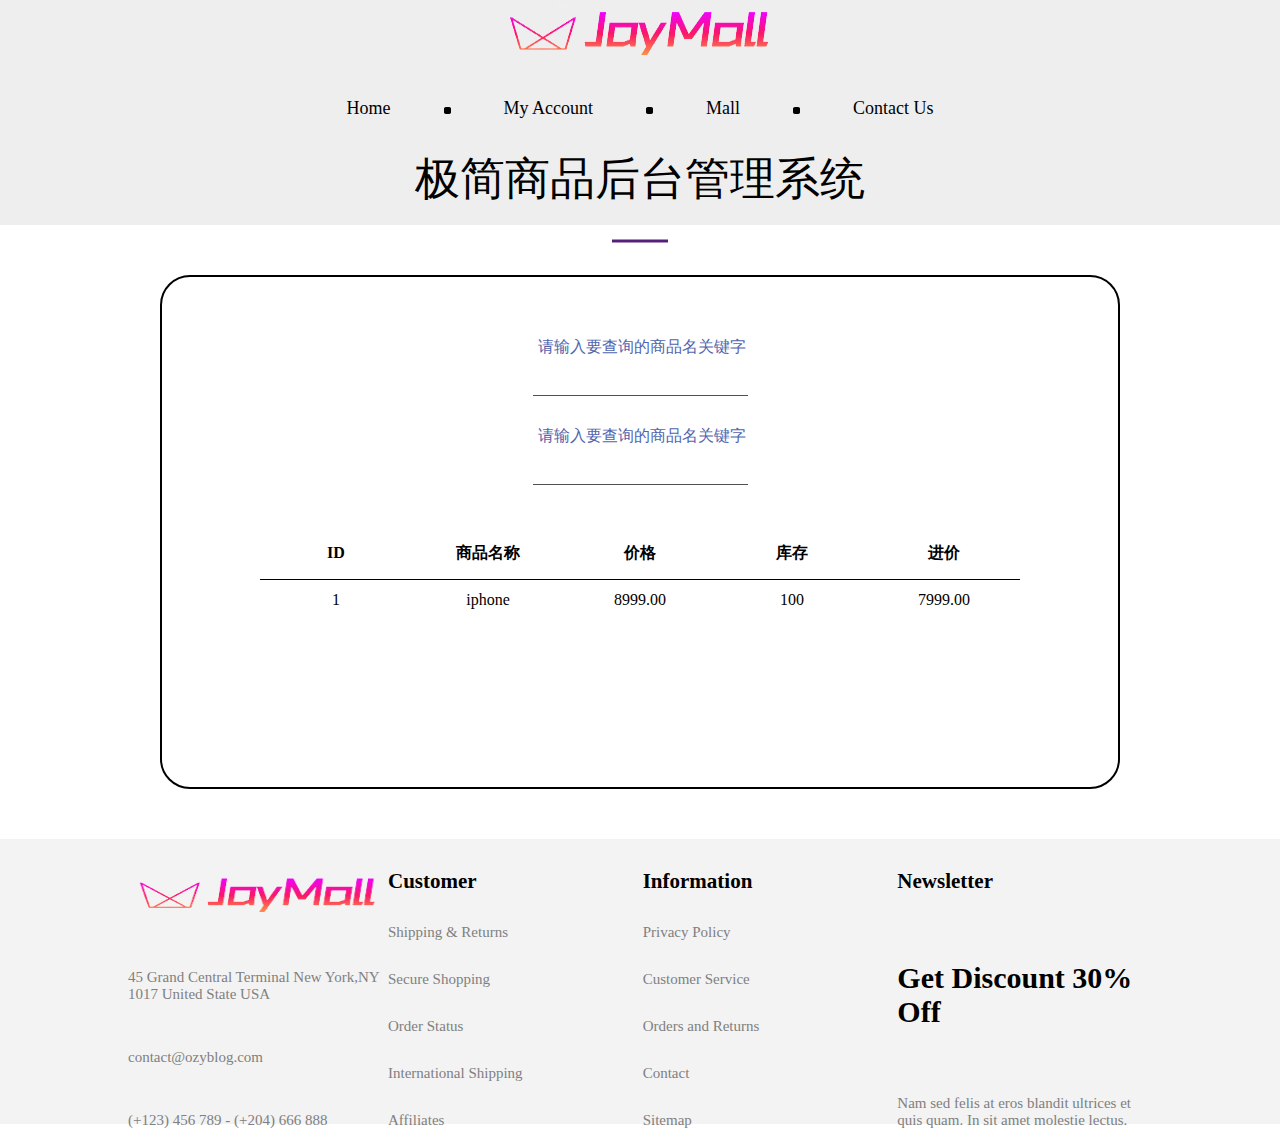
<file: pro13_listener/web/index.html>
<!DOCTYPE html>
<html xmlns:th="http://www.thymeleaf.org">
<head>
    <meta charset="UTF-8">
    <title>Title</title>
</head>
<link rel="stylesheet" href="css/index.css">
<script src="js/index.js"></script>
<body>
    <!--头部，主要是logo和图片 -->
    <div class="header">
      <div class="logo"><a href="products.do"><img src="images/logo.png" width="286" height="64" alt="Image"></a></div>
      <div class="pageurl">
          <div class="home">Home</div>
          <div><img src="images/point.png" width="7" height="7" alt="Image"></div>
          <div class="myaccount">My Account</div>
          <div><img src="images/point.png" width="7" height="7" alt="Imag
            e"></div>
          <div class="shop">Mall</div>
          <div><img src="images/point.png" width="7" height="7" alt="Image"></div>
          <div class="contactus">Contact Us</div>
      </div>
      <div class="pageName">极简商品后台管理系统</div>
      <div><svg t="1689270981647" class="icon" viewBox="0 0 1024 1024" version="1.1" xmlns="http://www.w3.org/2000/svg" p-id="1735" width="64" height="64"><path d="M63.6 489.6h896.7v44.8H63.6z" p-id="1736" fill="#561f7aff"></path></svg></div>
  </div>
  <div class="maindiv">
    <form id="search-form" action="products.do" method="get">
      <!--    隐藏域，随表单发送-->
      <input type="hidden" name="operate" th:value="search">

      <div class="group" th:if="${session.keyword}">
        <input type="text" class="input" name="keyword" th:value="${session.keyword}"/>
        <span class="highlight"></span>
        <span class="bar"></span>
        <label>请输入要查询的商品名关键字</label>
      </div>
      <div class="group" th:unless="${session.keyword}">
        <input type="text" class="input" name="keyword"/>
        <span class="highlight"></span>
        <span class="bar"></span>
        <label>请输入要查询的商品名关键字</label>
      </div>

    </form>
    <table class="maintable">
      <thead>
      <tr>
        <th>ID</th>
        <th>商品名称</th>
        <th>价格</th>
        <th>库存</th>
        <th>进价</th>
      </tr>
      </thead>
      <tbody>
        <tr th:each="product:${session.productList}">
          <td th:text="${product.id}">1</td>
          <td><a th:text="${product.productName}" th:href="@{/products.do(id=${product.id},operate='edit')}" methods="get">iphone</a></td>
          <td th:text="${product.price}">8999.00</td>
          <td th:text="${product.productRemain}">100</td>
          <td th:text="${product.inPrice}">7999.00</td>
        </tr>
      </tbody>
    </table>
    <div class="btndiv">
      <button  class="beginbtn pagebtn btn" th:onclick="|page(1,${session.pageCount})|">首页</button>
      <button  class="prebtn pagebtn btn" th:onclick="|page(${session.pageNo}-1,${session.pageCount})|">上一页</button>
      <button  class="addbtn btn" onclick="window.location.href='add.html';">增加商品</button>
      <button  class="nextbtn pagebtn btn" th:onclick="|page(${session.pageNo}+1,${session.pageCount})|">下一页</button>
      <button  class="endbtn pagebtn btn" th:onclick="|page(${session.pageCount},${session.pageCount})|">尾页</button>
    </div>
</div>

    <!-- 尾部 -->
    <div class="footer">
      <div class="topinfo">
          <div class="list1 topinfo_list">
              <div><img src="images/logo.png" width="260" height="50" alt="Image"></div>
              <div>45 Grand Central Terminal New York,NY 1017 United State USA</div>
              <div>contact@ozyblog.com</div>
              <div>(+123) 456 789 - (+204) 666 888</div>
          </div>
          <div class="list2 topinfo_list">
              <div>Customer</div>
              <div>Shipping & Returns</div>
              <div>Secure Shopping</div>
              <div>Order Status</div>
              <div>International Shipping</div>
              <div>Affiliates</div>
          </div>
          <div class="list3 topinfo_list">
              <div>Information</div>
              <div>Privacy Policy</div>
              <div>Customer Service</div>
              <div>Orders and Returns</div>
              <div>Contact</div>
              <div>Sitemap</div>
          </div>
          <div class="list4 topinfo_list">
              <div>Newsletter</div>
              <div>Get Discount 30% Off</div>
              <div>Nam sed felis at eros blandit ultrices et quis quam. In sit amet molestie lectus.</div>
          </div>

      </div>
      <div class="midinfo">

      </div>
      <div class="bottominfo">

      </div>
  </div>
</body>

</html>
</file>
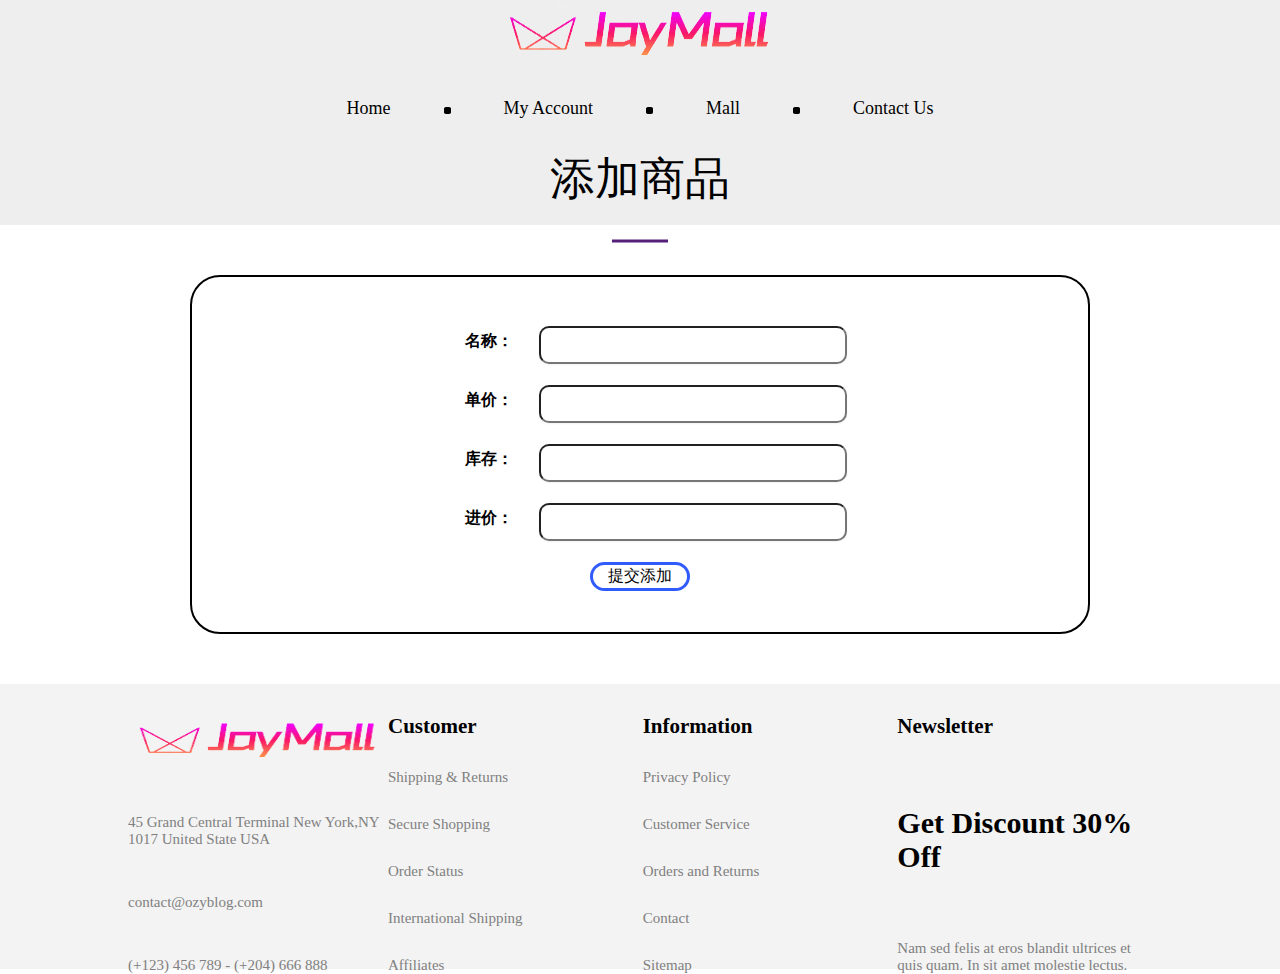
<file: pro13_listener/web/add.html>
<!DOCTYPE html>
<html lang="en">
<head>
    <meta charset="UTF-8">
    <title>Title</title>
</head>
<link rel="stylesheet" href="css/add.css">
<body>
    <!--头部，主要是logo和图片 -->
    <div class="header">
        <div class="logo"><a href="products.do"><img src="images/logo.png" width="286" height="64" alt="Image"></a></div>
        <div class="pageurl">
            <div class="home">Home</div>
            <div><img src="images/point.png" width="7" height="7" alt="Image"></div>
            <div class="myaccount">My Account</div>
            <div><img src="images/point.png" width="7" height="7" alt="Image"></div>
            <div class="shop">Mall</div>
            <div><img src="images/point.png" width="7" height="7" alt="Image"></div>
            <div class="contactus">Contact Us</div>
        </div>
        <div class="pageName">添加商品</div>
        <div><svg t="1689270981647" class="icon" viewBox="0 0 1024 1024" version="1.1" xmlns="http://www.w3.org/2000/svg" p-id="1735" width="64" height="64"><path d="M63.6 489.6h896.7v44.8H63.6z" p-id="1736" fill="#561f7aff"></path></svg></div>
    </div>
    <div class="main">
        <form action="products.do" method="get"class="mainform">
            <!--    隐藏域，随表单发送-->
            <input type="hidden" name="operate" value="add">
            <table id="tbl_product">
                <tr>
                    <th>名称：</th>
                    <td><input type="text" name="productName"/></td>
                </tr>
                <tr>
                    <th>单价：</th>
                    <td><input type="text" name="price"/></td>
                </tr>
                <tr>
                    <th>库存：</th>
                    <td><input type="text" name="productRemain"/></td>
                </tr>
                <tr>
                    <th>进价：</th>
                    <td><input type="text" name="inPrice"/></td>
                </tr>
            </table>
            <button type="submit" class="submitbtn">提交添加</button>
        </form>
    </div>
    <!-- 尾部 -->
    <div class="footer">
        <div class="topinfo">
            <div class="list1 topinfo_list">
                <div><img src="images/logo.png" width="260" height="50" alt="Image"></div>
                <div>45 Grand Central Terminal New York,NY 1017 United State USA</div>
                <div>contact@ozyblog.com</div>
                <div>(+123) 456 789 - (+204) 666 888</div>
            </div>
            <div class="list2 topinfo_list">
                <div>Customer</div>
                <div>Shipping & Returns</div>
                <div>Secure Shopping</div>
                <div>Order Status</div>
                <div>International Shipping</div>
                <div>Affiliates</div>
            </div>
            <div class="list3 topinfo_list">
                <div>Information</div>
                <div>Privacy Policy</div>
                <div>Customer Service</div>
                <div>Orders and Returns</div>
                <div>Contact</div>
                <div>Sitemap</div>
            </div>
            <div class="list4 topinfo_list">
                <div>Newsletter</div>
                <div>Get Discount 30% Off</div>
                <div>Nam sed felis at eros blandit ultrices et quis quam. In sit amet molestie lectus.</div>
            </div>
  
        </div>
        <div class="midinfo">
  
        </div>
        <div class="bottominfo">
  
        </div>
    </div>

</body>
</html>
</file>
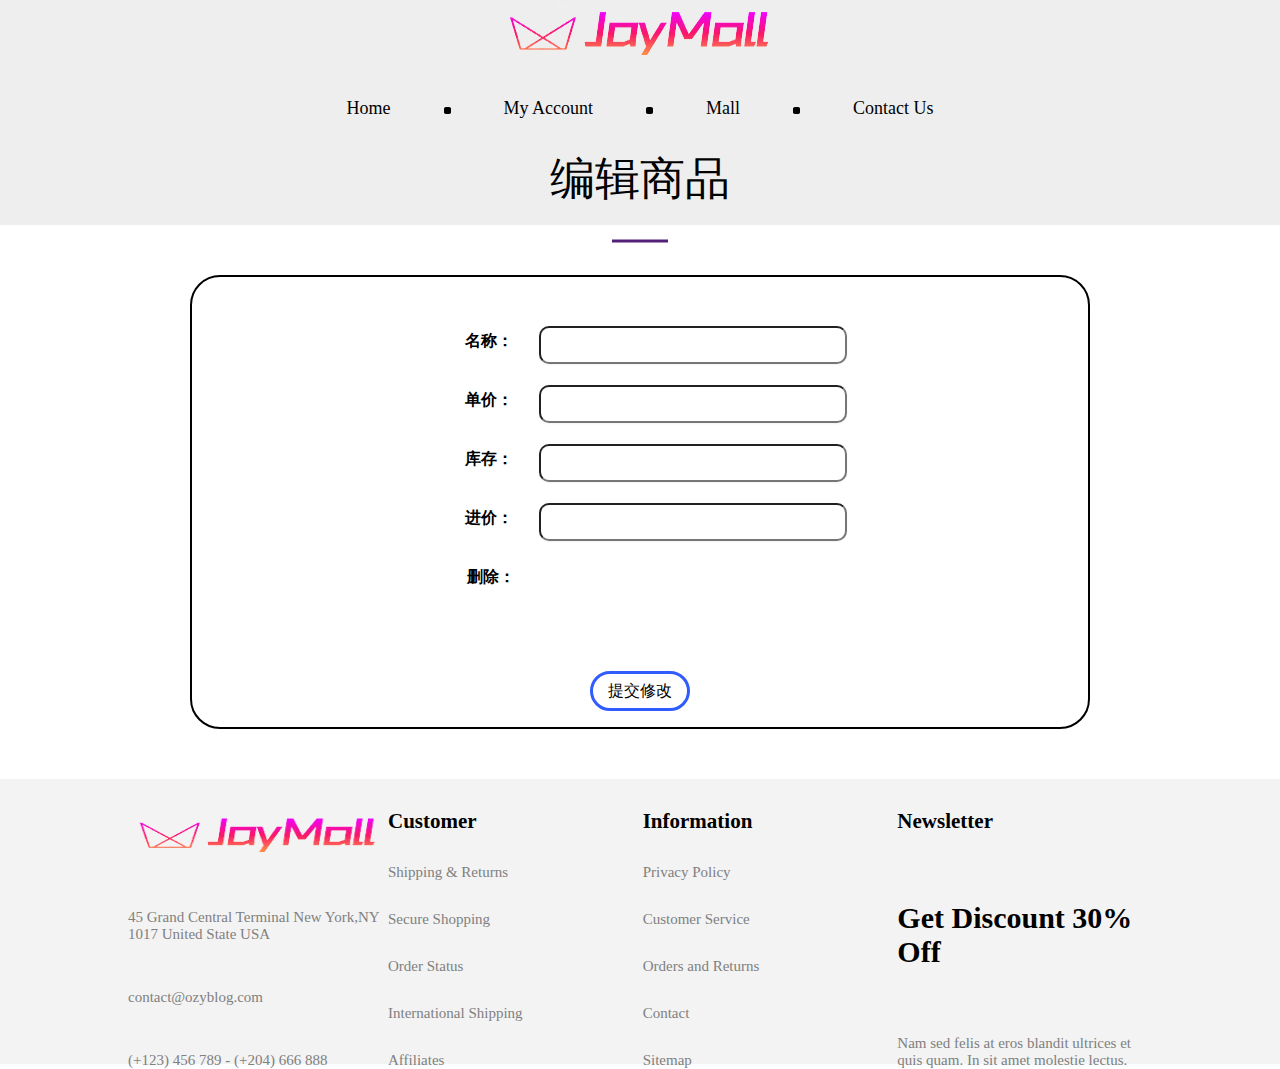
<file: pro13_listener/web/edit.html>
<!DOCTYPE html>
<html lang="en" xmlns:th="http://www.thymeleaf.org">
<head>
    <meta charset="UTF-8">
    <title>Title</title>
</head>
<link rel="stylesheet" href="css/edit.css">
<body>
    <!--头部，主要是logo和图片 -->
    <div class="header">
        <div class="logo"><a href="products.do"><img src="images/logo.png" width="286" height="64" alt="Image"></a></div>
        <div class="pageurl">
            <div class="home">Home</div>
            <div><img src="images/point.png" width="7" height="7" alt="Image"></div>
            <div class="myaccount">My Account</div>
            <div><img src="images/point.png" width="7" height="7" alt="Image"></div>
            <div class="shop">Mall</div>
            <div><img src="images/point.png" width="7" height="7" alt="Image"></div>
            <div class="contactus">Contact Us</div>
        </div>
        <div class="pageName">编辑商品</div>
        <div><svg t="1689270981647" class="icon" viewBox="0 0 1024 1024" version="1.1" xmlns="http://www.w3.org/2000/svg" p-id="1735" width="64" height="64"><path d="M63.6 489.6h896.7v44.8H63.6z" p-id="1736" fill="#561f7aff"></path></svg></div>
    </div>
    <div class="main">
        <form  action="products.do" method="post" class="mainform">
            <!--    隐藏域，随表单发送-->
            <input type="hidden" name="operate" th:value="update">
            <input type="hidden" name="id" th:value="${product.id}">
            <table id="tbl_product" th:object="${product}">
                <tr>
                    <th>名称：</th>
                    <td><input type="text" name="productName" th:value="*{productName}"/></td>
                </tr>
                <tr>
                    <th>单价：</th>
                    <td><input type="text" name="price" th:value="*{price}"/></td>
                </tr>
                <tr>
                    <th>库存：</th>
                    <td><input type="text" name="productRemain" th:value="*{productRemain}"/></td>
                </tr>
                <tr>
                    <th>进价：</th>
                    <td><input type="text" name="inPrice" th:value="*{inPrice}"/></td>
                </tr>
                <tr>
                    <th>删除：</th>
                    <td><a th:text="点击删除该商品" th:href="@{/products.do(id=${product.id},operate='delete')}" methods="get"></a></td>
                </tr>
            </table>
            <button type="submit" class="submitbtn">提交修改</button>
        </form>
    </div>
    <!-- 尾部 -->
    <div class="footer">
        <div class="topinfo">
            <div class="list1 topinfo_list">
                <div><img src="images/logo.png" width="260" height="50" alt="Image"></div>
                <div>45 Grand Central Terminal New York,NY 1017 United State USA</div>
                <div>contact@ozyblog.com</div>
                <div>(+123) 456 789 - (+204) 666 888</div>
            </div>
            <div class="list2 topinfo_list">
                <div>Customer</div>
                <div>Shipping & Returns</div>
                <div>Secure Shopping</div>
                <div>Order Status</div>
                <div>International Shipping</div>
                <div>Affiliates</div>
            </div>
            <div class="list3 topinfo_list">
                <div>Information</div>
                <div>Privacy Policy</div>
                <div>Customer Service</div>
                <div>Orders and Returns</div>
                <div>Contact</div>
                <div>Sitemap</div>
            </div>
            <div class="list4 topinfo_list">
                <div>Newsletter</div>
                <div>Get Discount 30% Off</div>
                <div>Nam sed felis at eros blandit ultrices et quis quam. In sit amet molestie lectus.</div>
            </div>
  
        </div>
        <div class="midinfo">
  
        </div>
        <div class="bottominfo">
  
        </div>
    </div>
</body>
</html>
</file>
<file: pro13_listener/web/css/index.css>
body{
    display: flex;
    flex-direction: column;
    justify-content: space-between;
    align-items: center;
    height: calc(100vh);
    margin: 0;
}
.header{
  width: 100%;
  height: calc(25vh);
  display: flex;
  flex-direction: column;
  justify-content: space-between;
  align-items: center;
  background-color: rgb(238, 238, 238);
}
.header .logo{
  display: flex;
  justify-content: center;
}
.header .pageurl{
  margin-top: 30px;
  width: 50%;
  display: flex;
  flex-direction: row;
  justify-content: space-around;
  font-size: 18px;
  font-weight: 500;
}
.header .pageName{
  font-size: 45px;
  margin-top: 30px;
}
/*主体部分*/
.maindiv{
    margin-top: 20px;
    display: flex;
    flex-direction: column;
    justify-content: flex-start;
    align-items: center;
    border: 2px solid black;
    border-radius: 30px;
    width: 70%;
    height: calc(50vh);
    padding: 30px;
    margin-top: 50px;
    margin-bottom: 50px;

}
.maintable{
    display: flex;
    flex-direction: column;
    justify-content: space-between;
    align-items: center;

}
tbody{
    height: 230px;
}

.maintable thead tr th{
    display: inline-block;
    border-bottom: 1px solid black;
    width: 150px;
    height: 40px;
    line-height: 30px;
    text-align: center;
    vertical-align:middle;
}
.maintable tbody tr td{
    display: inline-block;
    width: 150px;
    height: 40px;
    line-height: 30px;
    text-align: center;
    vertical-align:middle;
}

.btndiv{
  display: flex;
  justify-content: space-between;
  align-items: center;
  margin-top: 30px;;
  width: 80%;

}
.pagebtn{
  width: 100px;
  height: 40px;
  border: 3px solid #315cfd;
  border-radius: 45px;
  transition: all 0.3s;
  cursor: pointer;
  background: white;
  font-size: 16px;
  font-weight: 550;
  font-family: 'Montserrat', sans-serif;
}

.addbtn {
    width: 100px;
    height: 40px;
    border: 3px solid #315cfd;
    border-radius: 45px;
    transition: all 0.3s;
    cursor: pointer;
    background: white;
    font-size: 16px;
    font-weight: 550;
    font-family: 'Montserrat', sans-serif;
  }
  .btndiv .pagebtn{
    font-size: 14px;
    font-weight: 500;
  }
  
  .addbtn:hover,.btn:hover {
    background: #315cfd;
    color: white;
    font-size: 12px;
  }


  a {
    text-decoration: none;
    font-size: 16px;
    transition: font-size 1s ease-in-out;
    position: relative;
  }
  a:link {
    color:#315cfd;
  }
  a:visited{
    color:#315cfd;
  }





/* 查询框 */
.group {
    position: relative;
    margin-bottom: 50px;
    margin-top: 50px;
}

.input {
    font-size: 16px;
    padding: 10px 10px 10px 5px;
    display: block;
    width: 200px;
    border: none;
    border-bottom: 1px solid #515151;
    background: transparent;
}

.input:focus {
    outline: none;
}

label {
    color: #999;
    font-size: 18px;
    font-weight: normal;
    position: absolute;
    pointer-events: none;
    left: 5px;
    top: 10px;
    transition: 0.2s ease all;
    -moz-transition: 0.2s ease all;
    -webkit-transition: 0.2s ease all;
}

.input:focus ~ label, .input:valid ~ label {
    top: -20px;
    font-size: 16px;
    color: #5264AE;
}

.bar {
    position: relative;
    display: block;
    width: 215px;
}

.bar:before, .bar:after {
    content: '';
    height: 2px;
    width: 0;
    bottom: 1px;
    position: absolute;
    background: #5264AE;
    transition: 0.2s ease all;
    -moz-transition: 0.2s ease all;
    -webkit-transition: 0.2s ease all;
}

.bar:before {
    left: 50%;
}

.bar:after {
    right: 50%;
}

.input:focus ~ .bar:before, .input:focus ~ .bar:after {
    width: 50%;
}

.highlight {
    position: absolute;
    height: 60%;
    width: 100px;
    top: 25%;
    left: 0;
    pointer-events: none;
    opacity: 0.5;
}

.input:focus ~ .highlight {
    animation: inputHighlighter 0.3s ease;
}

@keyframes inputHighlighter {
    from {
        background: #5264AE;
    }

    to {
        width: 0;
        background: transparent;
    }
}



/* footer部分 */
.footer {
  width: 100%;
  height: calc(25vh);
  padding-top: 30px;
  background-color: rgb(243, 243, 243);
  padding-bottom: 30px;

  
}
.footer .topinfo {
  display: flex;
  justify-content: space-between;
  align-items: center;
  padding-left: 10%;
  padding-right: 10%;
  
}
.footer .topinfo .topinfo_list{
  display: flex;
  flex-direction: column;
  justify-content:space-between;
  height: 260px;
  width: 260px;
}
.footer .topinfo .topinfo_list div{
  color: rgb(128, 128, 128);
  font-size: 15px;
  font-weight: 500;
}
.footer .topinfo .list2 div:first-child{
  color: black;
  font-size: 21px;
  font-weight: 700;
}
.footer .topinfo .list3 div:first-child{
  color: black;
  font-size: 21px;
  font-weight: 700;
}
.footer .topinfo .list4 div:first-child{
  color: black;
  font-size: 21px;
  font-weight: 700;
}
.footer .topinfo .list4 div:nth-child(2){
  color: black;
  font-size: 30px;
  font-weight: 700;
}
</file>
<file: pro13_listener/web/css/add.css>
body{
    display: flex;
    flex-direction: column;
    justify-content: space-between;
    align-items: center;
    height: calc(100vh);
    margin: 0;
  }
  .header{
    width: 100%;
    height: calc(25vh);
    display: flex;
    flex-direction: column;
    justify-content: space-between;
    align-items: center;
    background-color: rgb(238, 238, 238);
  }
  .header .logo{
    display: flex;
    justify-content: center;
  }
  .header .pageurl{
    margin-top: 30px;
    width: 50%;
    display: flex;
    flex-direction: row;
    justify-content: space-around;
    font-size: 18px;
    font-weight: 500;
  }
  .header .pageName{
    font-size: 45px;
    margin-top: 30px;
  }

  

  /* 主体部分 */
.main{
    margin-top: 20px;
    display: flex;
    flex-direction: column;
    justify-content: flex-start;
    align-items: center;
    border: 2px solid black;
    border-radius: 30px;
    width: 70%;
    height: calc(50vh);
    margin-top: 50px;
    margin-bottom: 50px;
}
tr{
    display: flex;
    flex-direction: row;
    justify-content: space-between;
    align-items: center;
    width: 400px;
}
.mainform{
    width: 500px;
    height: 70%;
    padding: 30px;
    display: flex;
    flex-direction: column;
    justify-content: space-between;
    align-items: center;
}
.mainform tr{
    margin: 15px;

}
.mainform tr th{
    width: 100px;
    padding: 2px;
    height: 40px;
    line-height: 30px;
    text-align: center;
    vertical-align:middle;
}
.mainform tr td{
    width: 300px;
    height: 40px;
}
.mainform tr input{
    background-color: #fff;
    padding: 2px;
    font-size: 20px;
    line-height: 30px;
    width: 300px;
    border-radius: 10px;
    box-shadow: 0 1px 2px 0 rgba(0, 0, 0, 0.05);
}
.submitbtn {
    width: 100px;
    height: 40px;
    border: 3px solid #315cfd;
    border-radius: 45px;
    transition: all 0.3s;
    cursor: pointer;
    background: white;
    font-size: 16px;
    font-weight: 550;
    font-family: 'Montserrat', sans-serif;
  }
  
  .submitbtn:hover {
    background: #315cfd;
    color: white;
    font-size: 14px;
  }



  /* footer部分 */
  .footer {
    width: 100%;
    height: calc(25vh);
    padding-top: 30px;
    padding-bottom: 30px;
    background-color: rgb(243, 243, 243);
    
  }
  .footer .topinfo {
    display: flex;
    justify-content: space-between;
    align-items: center;
    padding-left: 10%;
    padding-right: 10%;
    
  }
  .footer .topinfo .topinfo_list{
    display: flex;
    flex-direction: column;
    justify-content:space-between;
    height: 260px;
    width: 260px;
  }
  .footer .topinfo .topinfo_list div{
    color: rgb(128, 128, 128);
    font-size: 15px;
    font-weight: 500;
  }
  .footer .topinfo .list2 div:first-child{
    color: black;
    font-size: 21px;
    font-weight: 700;
  }
  .footer .topinfo .list3 div:first-child{
    color: black;
    font-size: 21px;
    font-weight: 700;
  }
  .footer .topinfo .list4 div:first-child{
    color: black;
    font-size: 21px;
    font-weight: 700;
  }
  .footer .topinfo .list4 div:nth-child(2){
    color: black;
    font-size: 30px;
    font-weight: 700;
  }
</file>
<file: pro13_listener/web/css/edit.css>
body{
  display: flex;
  flex-direction: column;
  justify-content: space-between;
  align-items: center;
  height: calc(100vh);
  margin: 0;
}
.header{
  width: 100%;
  height: calc(25vh);
  display: flex;
  flex-direction: column;
  justify-content: space-between;
  align-items: center;
  background-color: rgb(238, 238, 238);
}
.header .logo{
  display: flex;
  justify-content: center;
}
.header .pageurl{
  margin-top: 30px;
  width: 50%;
  display: flex;
  flex-direction: row;
  justify-content: space-around;
  font-size: 18px;
  font-weight: 500;
}
.header .pageName{
  font-size: 45px;
  margin-top: 30px;
}




/* 主体部分 */
.main{
  margin-top: 20px;
  display: flex;
  flex-direction: column;
  justify-content: flex-start;
  align-items: center;
  border: 2px solid black;
  border-radius: 30px;
  width: 70%;
  height: calc(50vh);
  margin-top: 50px;
  margin-bottom: 50px;
}

tr{
    display: flex;
    flex-direction: row;
    justify-content: space-between;
    align-items: center;
    width: 400px;
}
.mainform{
    padding: 30px;
    display: flex;
    flex-direction: column;
    justify-content: space-between;
    align-items: center;
}
.mainform tr{
    margin: 15px;

}
.mainform tr th{
    width: 100px;
    padding: 2px;
    height: 40px;
    line-height: 30px;
    text-align: center;
    vertical-align:middle;
}
.mainform tr td{
    width: 300px;
    height: 40px;
}
.mainform tr input{
    background-color: #fff;
    padding: 2px;
    font-size: 16px;
    line-height: 30px;
    width: 300px;
    border-radius: 10px;
    box-shadow: 0 1px 2px 0 rgba(0, 0, 0, 0.05);
}
.submitbtn {
    margin-top: 50px;
    width: 100px;
    height: 40px;
    border: 3px solid #315cfd;
    border-radius: 45px;
    transition: all 0.3s;
    cursor: pointer;
    background: white;
    font-size: 16px;
    font-weight: 550;
    font-family: 'Montserrat', sans-serif;
  }
  
  .submitbtn:hover {
    background: #315cfd;
    color: white;
    font-size: 14px;
  }


  
  a {
    text-decoration: none;
    font-size: 16px;
    transition: font-size 1s ease-in-out;
    position: relative;
  }
  a:link {
    color:#315cfd;
  }
  a:visited{
    color:#315cfd;
  }



  /* footer部分 */
.footer {
  width: 100%;
  height: calc(25vh);
  padding-top: 30px;
  background-color: rgb(243, 243, 243);
  padding-bottom: 30px;
}
.footer .topinfo {
  display: flex;
  justify-content: space-between;
  align-items: center;
  padding-left: 10%;
  padding-right: 10%;
  
}
.footer .topinfo .topinfo_list{
  display: flex;
  flex-direction: column;
  justify-content:space-between;
  height: 260px;
  width: 260px;
}
.footer .topinfo .topinfo_list div{
  color: rgb(128, 128, 128);
  font-size: 15px;
  font-weight: 500;
}
.footer .topinfo .list2 div:first-child{
  color: black;
  font-size: 21px;
  font-weight: 700;
}
.footer .topinfo .list3 div:first-child{
  color: black;
  font-size: 21px;
  font-weight: 700;
}
.footer .topinfo .list4 div:first-child{
  color: black;
  font-size: 21px;
  font-weight: 700;
}
.footer .topinfo .list4 div:nth-child(2){
  color: black;
  font-size: 30px;
  font-weight: 700;
}
</file>
